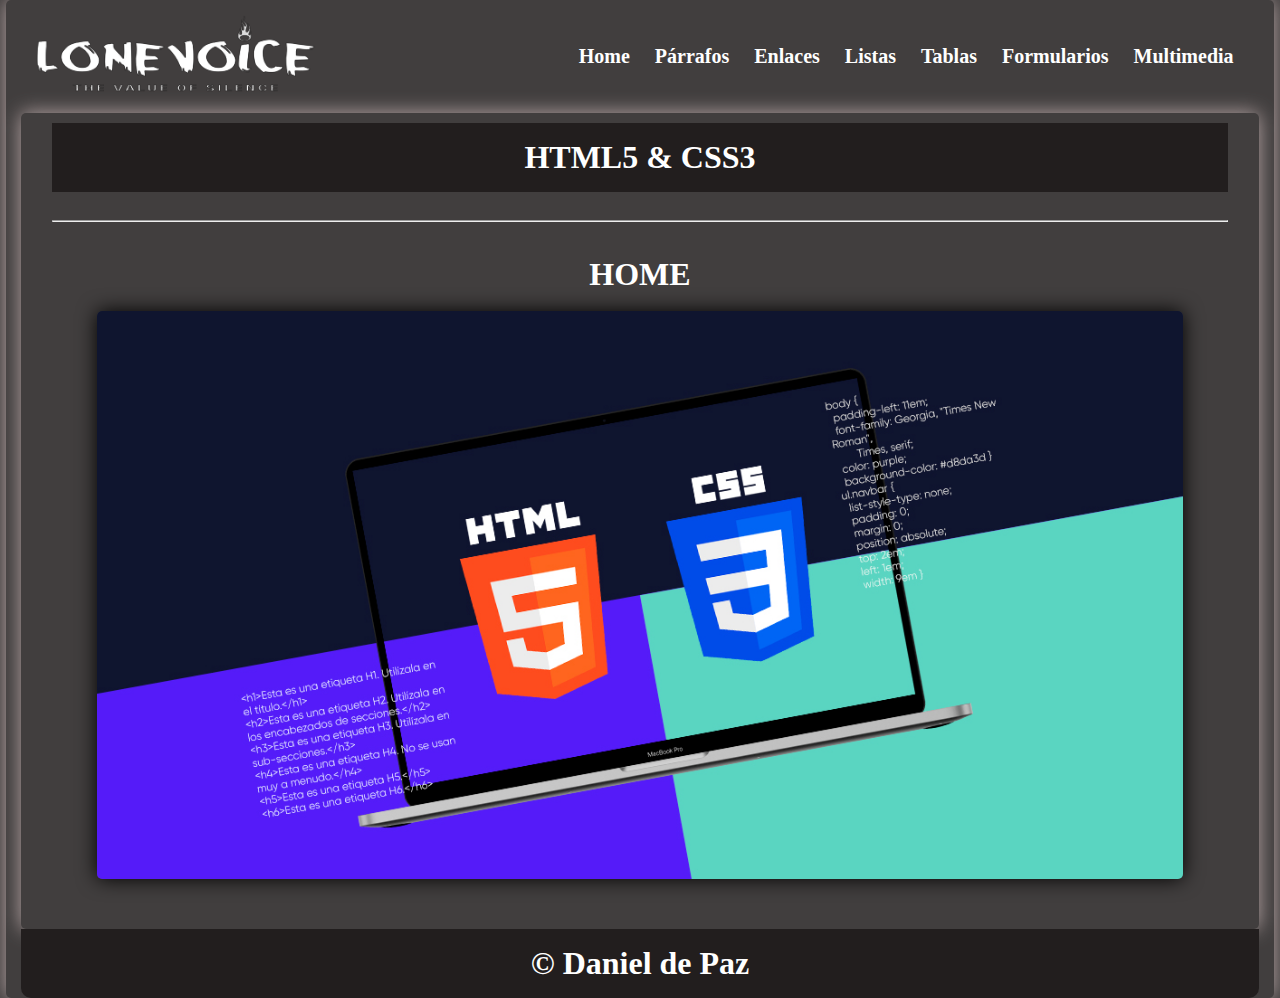
<file: index.html>
<!DOCTYPE html>
<html lang="en">

<head>
    <meta charset="UTF-8">
    <meta name="viewport" content="width=device-width, initial-scale=1.0">
    <title>Curso HTML5-CSS3</title>
    <link rel="stylesheet" href="css/style.css">
</head>

<body style="background-color: #413e3e;">
    <div class="container shadow">
        <header>
            <div class="row align-items-center">
                <div class="col-3"><img src="img/LONEVOICE.png" alt="logo" width="280"></div>
                <div class="col-9">
                    <span id="btnmenu" onclick="opendrawer()">&#9776;</span>
                    <nav id="menu">
                        <ul class="text-right"> 
                            <li>
                                <a href="index.html">
                                    <strong>Home</strong>
                                </a>
                            </li>
                            <li>
                                <a href="parrafos.html">
                                    <strong>Párrafos</strong>
                                </a>
                            </li>
                            <li>
                                <a href="enlaces.html">
                                    <strong>Enlaces</strong>
                                </a>
                            </li>
                            <li>
                                <a href="listas.html">
                                    <strong>Listas</strong>
                                </a>
                            </li>
                            <li>
                                <a href="tablas.html">
                                    <strong>Tablas</strong>
                                </a>
                            </li>
                            <li>
                                <a href="formularios.html">
                                    <strong>Formularios</strong>
                                </a>
                            </li>
                            <li>
                                <a href="multimedia.html">
                                    <strong>Multimedia</strong>
                                </a>
                            </li>
                        </ul>
                    </nav>
                </div>
            </div>
        </header>
        <main class="shadow">
            <div class="px-3">
                <h1 class="text-center bg-azul-o text-white py-3">HTML5 & CSS3</h1>
            </div>
            <div class="px-3">
                <hr>
            </div>
            <div class="py-3">
                <div id="home">
                    <h1 class="text-center">HOME</h1><br>
                    <img src="img/blog.jpg" alt="logohtmlcss" width="90%" class="img-shadow">
                </div>
                
            </div>
        </main>
        <footer>
            <h1 class="bg-azul-o text-center text-white py-3">&copy; Daniel de Paz</h1>
        </footer>
    </div>
    <script>
        function opendrawer() {
            document.getElementById('menu').style.display = 'block';
            document.getElementById('menu').style.witdh = '100%';
        }
    </script>
</body>

</html>
</file>
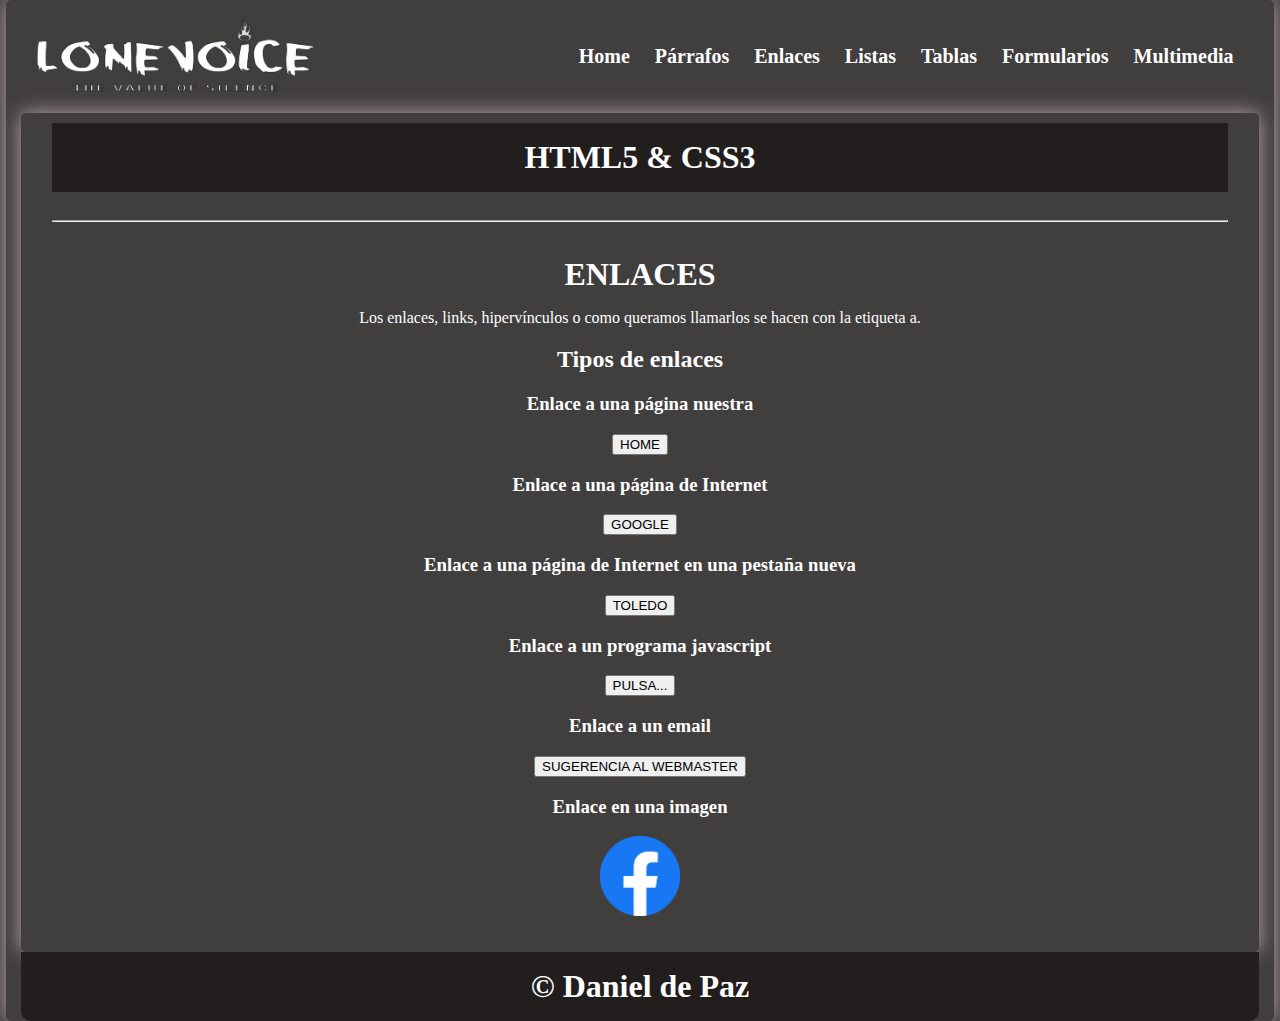
<file: enlaces.html>
<!DOCTYPE html>
<html lang="en">

<head>
    <meta charset="UTF-8">
    <meta name="viewport" content="width=device-width, initial-scale=1.0">
    <title>Curso HTML5-CSS3</title>
    <link rel="stylesheet" href="css/style.css">
</head>

<body style="background-color: #413e3e;">
    <div class="container shadow">
        <header>
            <div class="row align-items-center">
                <div class="col-3"><img src="img/LONEVOICE.png" alt="logo" width="280"></div>
                <div class="col-9">
                    <span id="btnmenu" onclick="opendrawer()">&#9776;</span>
                    <nav id="menu">
                        <ul class="text-right"> 
                            <li>
                                <a href="index.html">
                                    <strong>Home</strong>
                                </a>
                            </li>
                            <li>
                                <a href="parrafos.html">
                                    <strong>Párrafos</strong>
                                </a>
                            </li>
                            <li>
                                <a href="enlaces.html">
                                    <strong>Enlaces</strong>
                                </a>
                            </li>
                            <li>
                                <a href="listas.html">
                                    <strong>Listas</strong>
                                </a>
                            </li>
                            <li>
                                <a href="tablas.html">
                                    <strong>Tablas</strong>
                                </a>
                            </li>
                            <li>
                                <a href="formularios.html">
                                    <strong>Formularios</strong>
                                </a>
                            </li>
                            <li>
                                <a href="multimedia.html">
                                    <strong>Multimedia</strong>
                                </a>
                            </li>
                        </ul>
                    </nav>
                </div>
            </div>
        </header>
        <main class="shadow">
            <div class="px-3">
                <h1 class="text-center bg-azul-o text-white py-3">HTML5 & CSS3</h1>
            </div>
            <div class="px-3">
                <hr>
            </div>
            <div class="py-3">
                <div id="enlaces">
                    <h1 class="text-center">ENLACES</h1>
                    <p>Los enlaces, links, hipervínculos o como queramos llamarlos se hacen con la etiqueta a.</p>
                    <h2>Tipos de enlaces</h2>
                    <h3>Enlace a una página nuestra</h3>
                    <button class="btns"><a href="index.html">Home</a></button>
                    <h3>Enlace a una página de Internet</h3>
                    <button class="btns"><a href="https://www.google.es">Google</a></button>
                    <h3>Enlace a una página de Internet en una pestaña nueva</h3>
                    <button class="btns"><a href="https://www.toledo.es/" target="_blank">Toledo</a></button>
                    <h3>Enlace a un programa javascript</h3>
                    <button class="btns"><a href="javascript:funcion()">pulsa...</a></button>
                    <script>
                        function funcion() {
                            alert('Hola colega');
                        }
                    </script>
                    <h3>Enlace a un email</h3>
                    <button class="btns"><a href="mailto:danidanieldp10@gmail.com">Sugerencia al webmaster</a></button>
                    <h3>Enlace en una imagen</h3>
                    <p class="text-center">
                        <a href="https://www.facebook.com/?locale=es_ES" target="_blank"><img src="img/logofb.png" alt="logofb" width="80"></a>
                    </p>
                </div>
                
            </div>
        </main>
        <footer>
            <h1 class="bg-azul-o text-center text-white py-3">&copy; Daniel de Paz</h1>
        </footer>
    </div>
    <script>
        function opendrawer() {
            document.getElementById('menu').style.display = 'block';
            document.getElementById('menu').style.witdh = '100%';
        }
    </script>
</body>

</html>
</file>
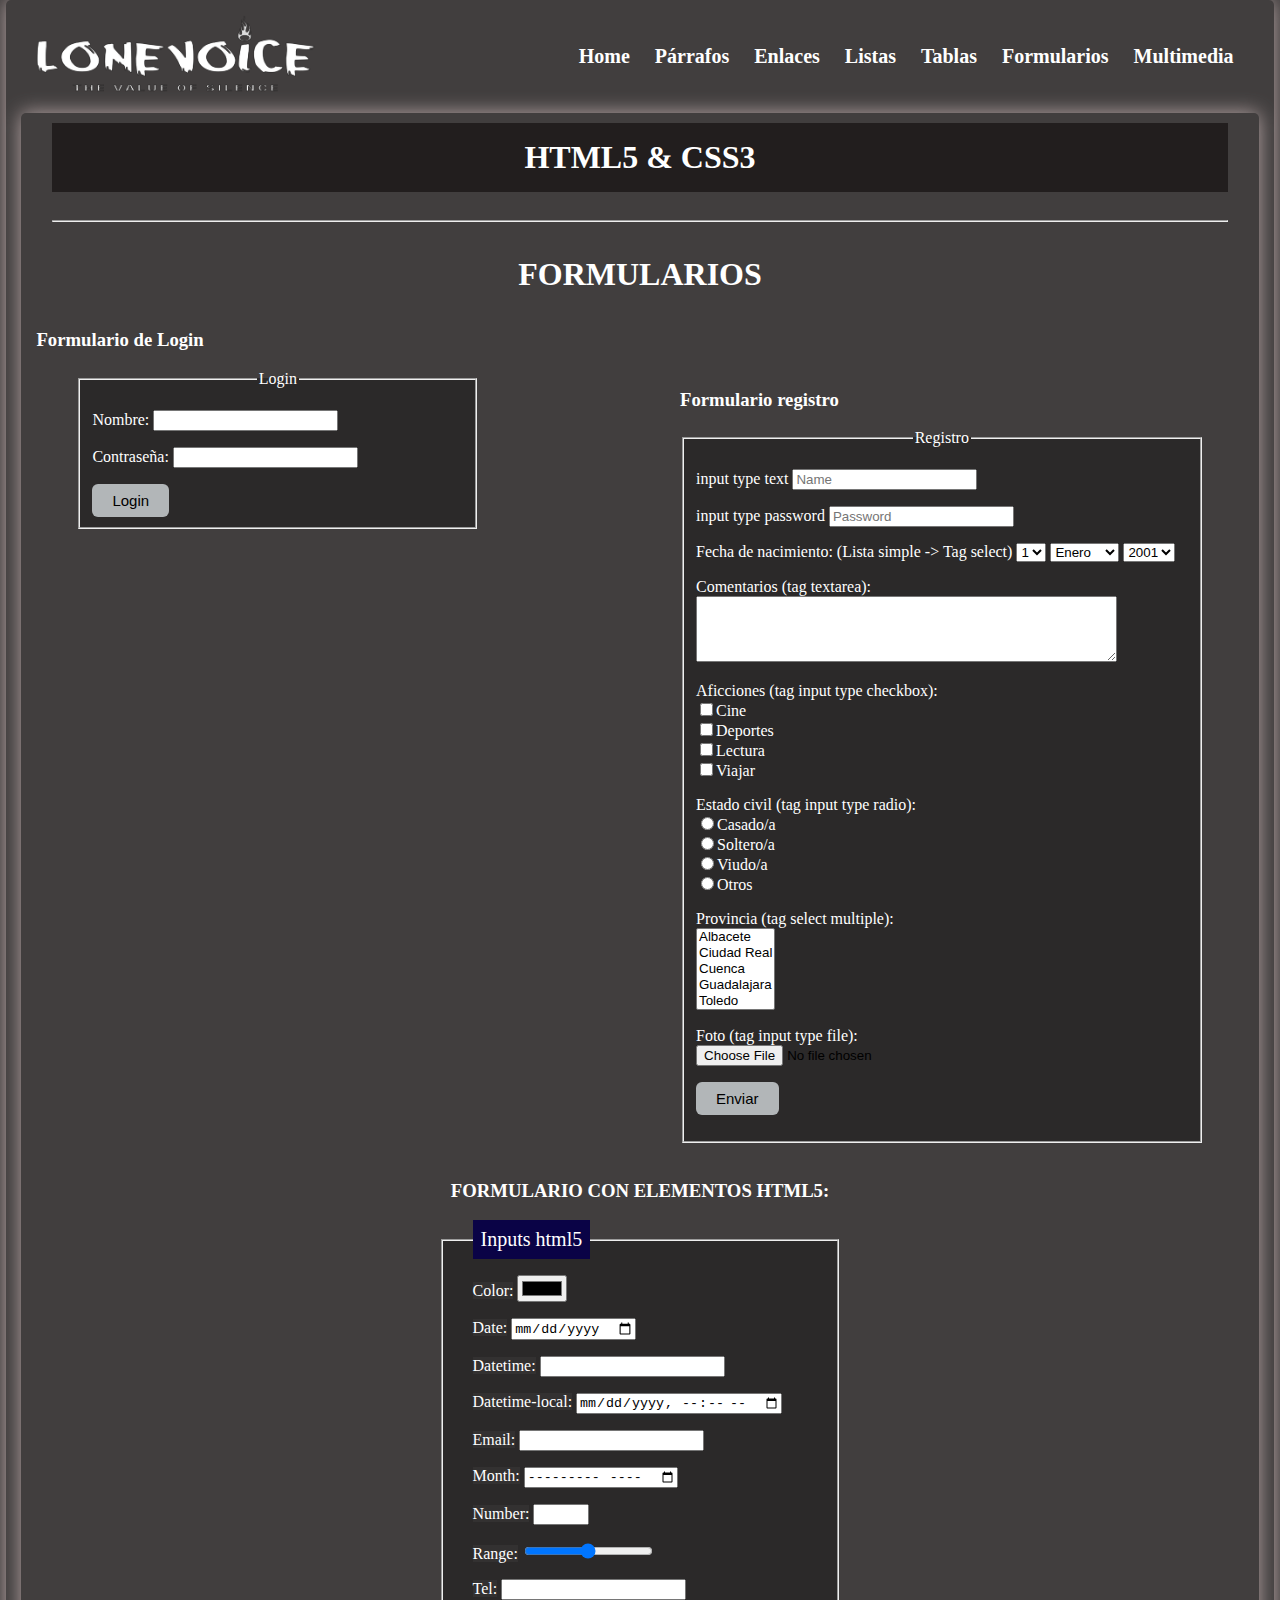
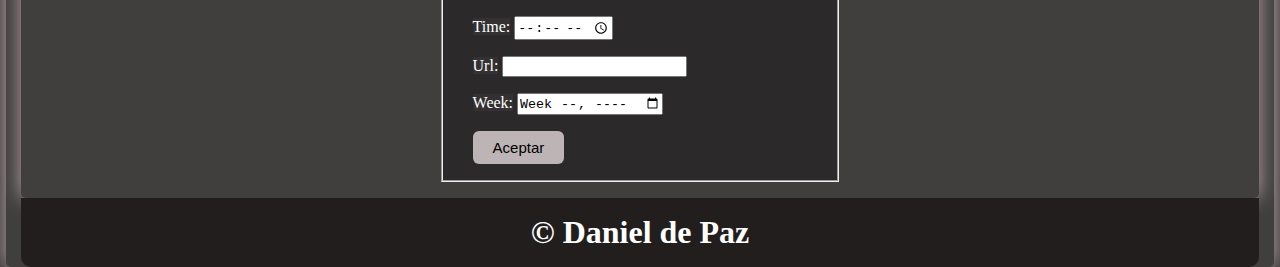
<file: formularios.html>
<!DOCTYPE html>
<html lang="en">

<head>
    <meta charset="UTF-8">
    <meta name="viewport" content="width=device-width, initial-scale=1.0">
    <title>Curso HTML5-CSS3</title>
    <link rel="stylesheet" href="css/style.css">
</head>

<body style="background-color: #413e3e;">
    <div class="container shadow">
        <header>
            <div class="row align-items-center">
                <div class="col-3"><img src="img/LONEVOICE.png" alt="logo" width="280"></div>
                <div class="col-9">
                    <span id="btnmenu" onclick="opendrawer()">&#9776;</span>
                    <nav id="menu">
                        <ul class="text-right">
                            <li>
                                <a href="index.html">
                                    <strong>Home</strong>
                                </a>
                            </li>
                            <li>
                                <a href="parrafos.html">
                                    <strong>Párrafos</strong>
                                </a>
                            </li>
                            <li>
                                <a href="enlaces.html">
                                    <strong>Enlaces</strong>
                                </a>
                            </li>
                            <li>
                                <a href="listas.html">
                                    <strong>Listas</strong>
                                </a>
                            </li>
                            <li>
                                <a href="tablas.html">
                                    <strong>Tablas</strong>
                                </a>
                            </li>
                            <li>
                                <a href="formularios.html">
                                    <strong>Formularios</strong>
                                </a>
                            </li>
                            <li>
                                <a href="multimedia.html">
                                    <strong>Multimedia</strong>
                                </a>
                            </li>
                        </ul>
                    </nav>
                </div>
            </div>
        </header>
        <main class="shadow">
            <div class="px-3">
                <h1 class="text-center bg-azul-o text-white py-3">HTML5 & CSS3</h1>
            </div>
            <div class="px-3">
                <hr>
            </div>
            <div class="py-3">
                <div id="formularios">
                    <h1 class="text-center">FORMULARIOS</h1><br>
                    <h3>Formulario de Login</h3>
                    <form action="page.php" method="post" class="form-login" style="float: left;">
                        <fieldset class="fieldset1">
                            <Legend align="center">Login</Legend>
                            <p>
                                Nombre: <input type="name" name="Nombre">
                            </p>
                            <p>
                                Contraseña: <input type="password" name="Contraseña">
                            </p>
                            <input type="submit" value="Login" class="btn btn-blue">
                        </fieldset>
                    </form>
                    <form action="kk.php" method="post" class="form-registro" style="float: right;">
                        <h3>Formulario registro</h3>
                        <fieldset>
                            <legend align="center">Registro</legend>
                            <p>
                                <label for>input type text</label>
                                <input type="text" name="nombre" id placeholder="Name">
                            </p>
                            <p>
                                <label for>input type password</label>
                                <input type="password" name="Clave" id placeholder="Password">
                            </p>
                            <p>
                                Fecha de nacimiento: (Lista simple -> Tag select)
                                <select name="dia" id>
                                    <option value="1">1</option>
                                    <option value="2">2</option>
                                    <option value="3">3</option>
                                </select>
                                <select name="mes" id>
                                    <option value="1">Enero</option>
                                    <option value="2">Febrero</option>
                                    <option value="3">Marzo</option>
                                    <option value="4">Abril</option>
                                </select>
                                <select name="anio" id>
                                    <option value="1">2001</option>
                                    <option value="2">2002</option>
                                    <option value="3">2003</option>
                                    <option value="4">2004</option>
                                    <option value="5">2005</option>
                                </select>
                            </p>
                            <p>
                                Comentarios (tag textarea):
                                <br>
                                <textarea name="comentarios" id cols="50" rows="4"></textarea>
                            </p>
                            <p>
                                Aficciones (tag input type checkbox):
                                <br>
                                <input type="checkbox" name="Cine" id>Cine <br>
                                <input type="checkbox" name="Deportes" id>Deportes <br>
                                <input type="checkbox" name="Lectura" id>Lectura <br>
                                <input type="checkbox" name="Viajar" id>Viajar <br>
                            </p>
                            <p>
                                Estado civil (tag input type radio):
                                <br>
                                <input type="radio" name="Casado" id>Casado/a <br>
                                <input type="radio" name="Soltero" id>Soltero/a <br>
                                <input type="radio" name="Viudo" id>Viudo/a <br>
                                <input type="radio" name="Otros" id>Otros <br>
                            </p>
                            <p>
                                Provincia (tag select multiple):
                                <br>
                                <select name="provincia" id multiple size="5">
                                    <option value="1" style="color: black;">Albacete</option>
                                    <option value="2" style="color: black;">Ciudad Real</option>
                                    <option value="3" style="color: black;">Cuenca</option>
                                    <option value="4" style="color: black;">Guadalajara</option>
                                    <option value="5" style="color: black;">Toledo</option>
                                </select>
                            </p>
                            <p>
                                Foto (tag input type file):
                                <br>
                                <input type="file" name="foto" id>
                            </p>
                            <p>
                                <input type="submit" value="Enviar" class="btn btn-blue">
                            </p>
                        </fieldset>
                    </form>
                    <div style="clear: both;"></div> <br>
                    <div>
                        <h3 class="text-center">FORMULARIO CON ELEMENTOS HTML5:</h3>
                        <form action="kk.php" method="post" class="form-htm15">
                            <fieldset>
                                <legend>Inputs html5</legend>
                                <p>
                                    <label for>Color:</label>
                                    <input type="color" name="color" id>
                                </p>
                                <p>
                                    <label for>Date:</label>
                                    <input type="date" name="date" id style="color: black;">
                                </p>
                                <p>
                                    <label for>Datetime:</label>
                                    <input type="datetime" name="datetime" id style="color: black;">
                                </p>
                                <p>
                                    <label for>Datetime-local:</label>
                                    <input type="datetime-local" name="datetime-local" id style="color: black;">
                                </p>
                                <p>
                                    <label for>Email:</label>
                                    <input type="email" name="email" id style="color: black;">
                                </p>
                                <p>
                                    <label for>Month:</label>
                                    <input type="month" name="month" id style="color: black;">
                                </p>
                                <p>
                                    <label for>Number:</label>
                                    <input type="number" name="number" id step="2" min="10" max="30"
                                        style="color: black;">
                                </p>
                                <p>
                                    <label for>Range:</label>
                                    <input type="range" name="range" id step="2" min="10" max="30"
                                        style="color: black;">
                                </p>
                                <p>
                                    <label for>Tel:</label>
                                    <input type="tel" name="tel" id style="color: black;">
                                </p>
                                <p>
                                    <label for>Time:</label>
                                    <input type="time" name="time" id style="color: black;">
                                </p>
                                <p>
                                    <label for>Url:</label>
                                    <input type="url" name="url" id style="color: black;">
                                </p>
                                <p>
                                    <label for>Week:</label>
                                    <input type="week" name="week" id style="color: black;">
                                </p>
                                <p>
                                    <input type="submit" value="Aceptar" id class="btn btn-red">
                                </p>
                            </fieldset>
                        </form>
                    </div>
                </div>

            </div>
        </main>
        <footer>
            <h1 class="bg-azul-o text-center text-white py-3">&copy; Daniel de Paz</h1>
        </footer>
    </div>
    <script>
        function opendrawer() {
            document.getElementById('menu').style.display = 'block';
            document.getElementById('menu').style.witdh = '100%';
        }
    </script>
</body>

</html>
</file>
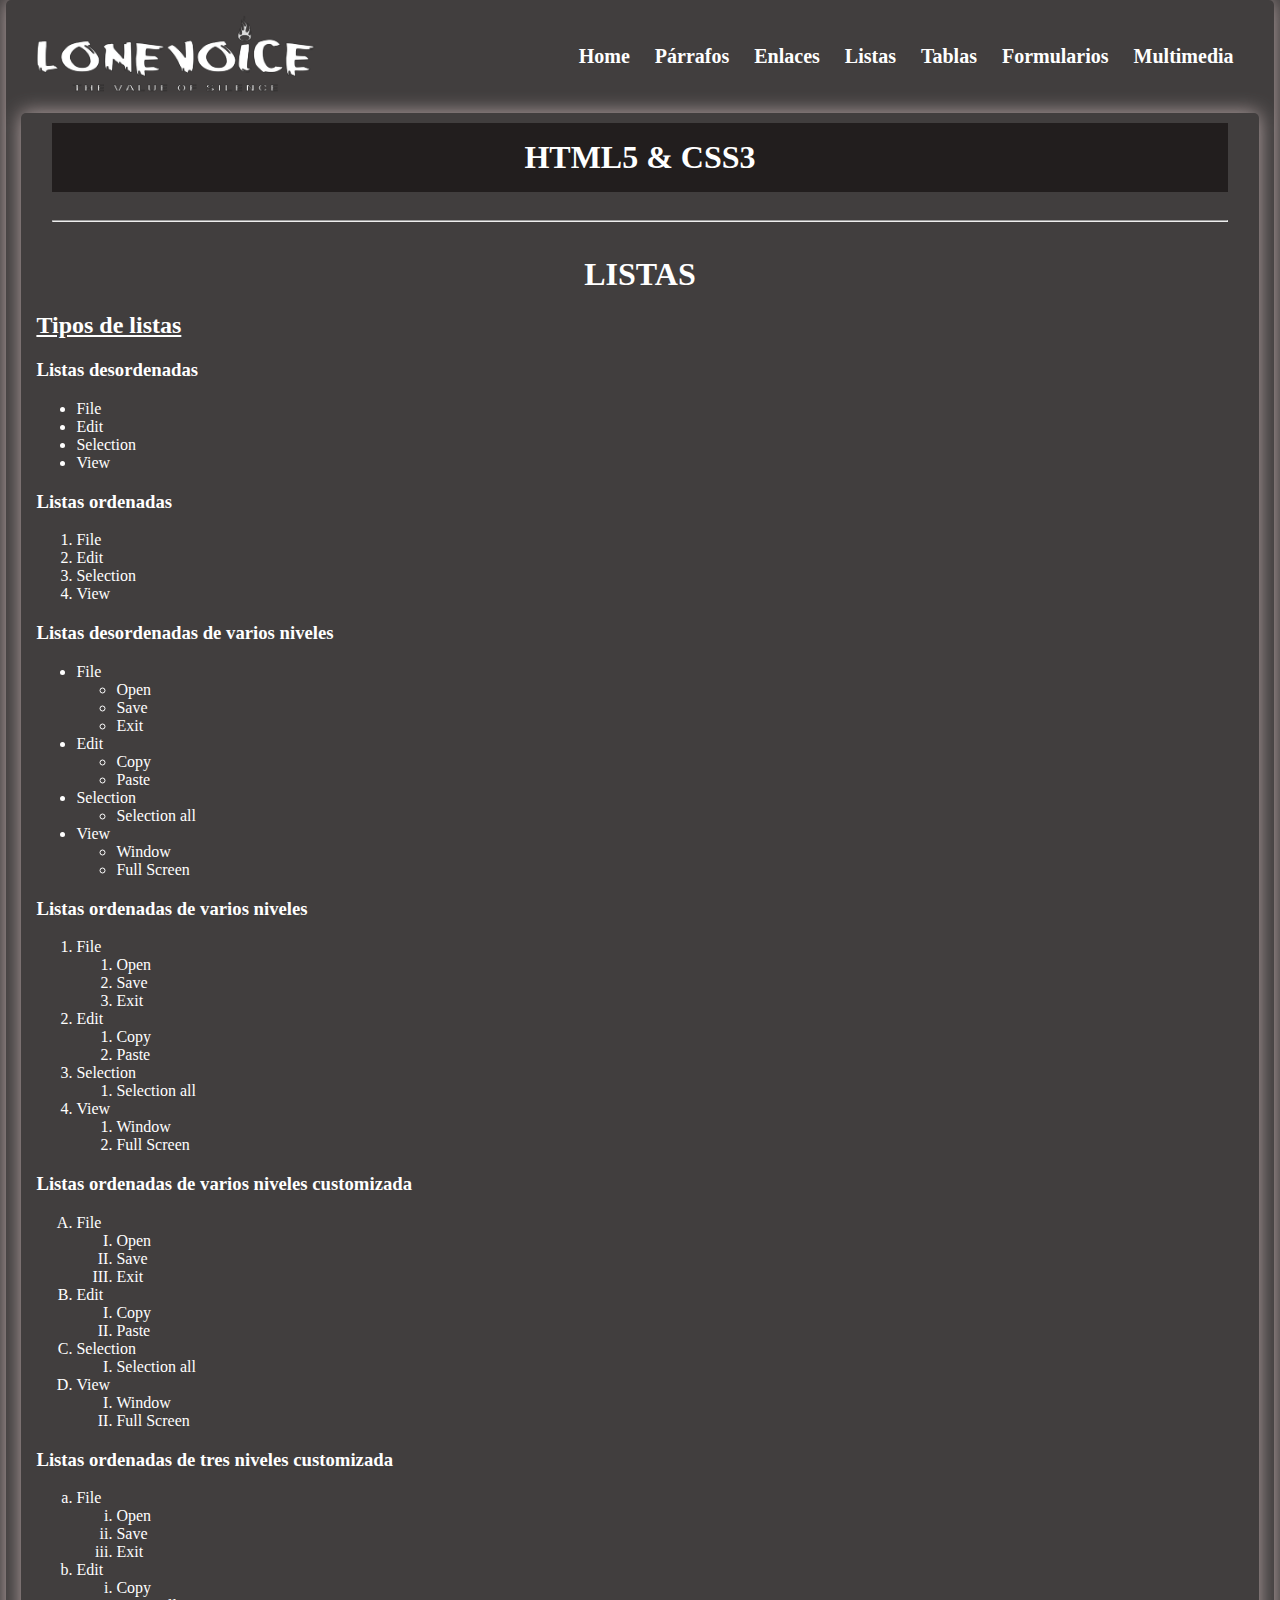
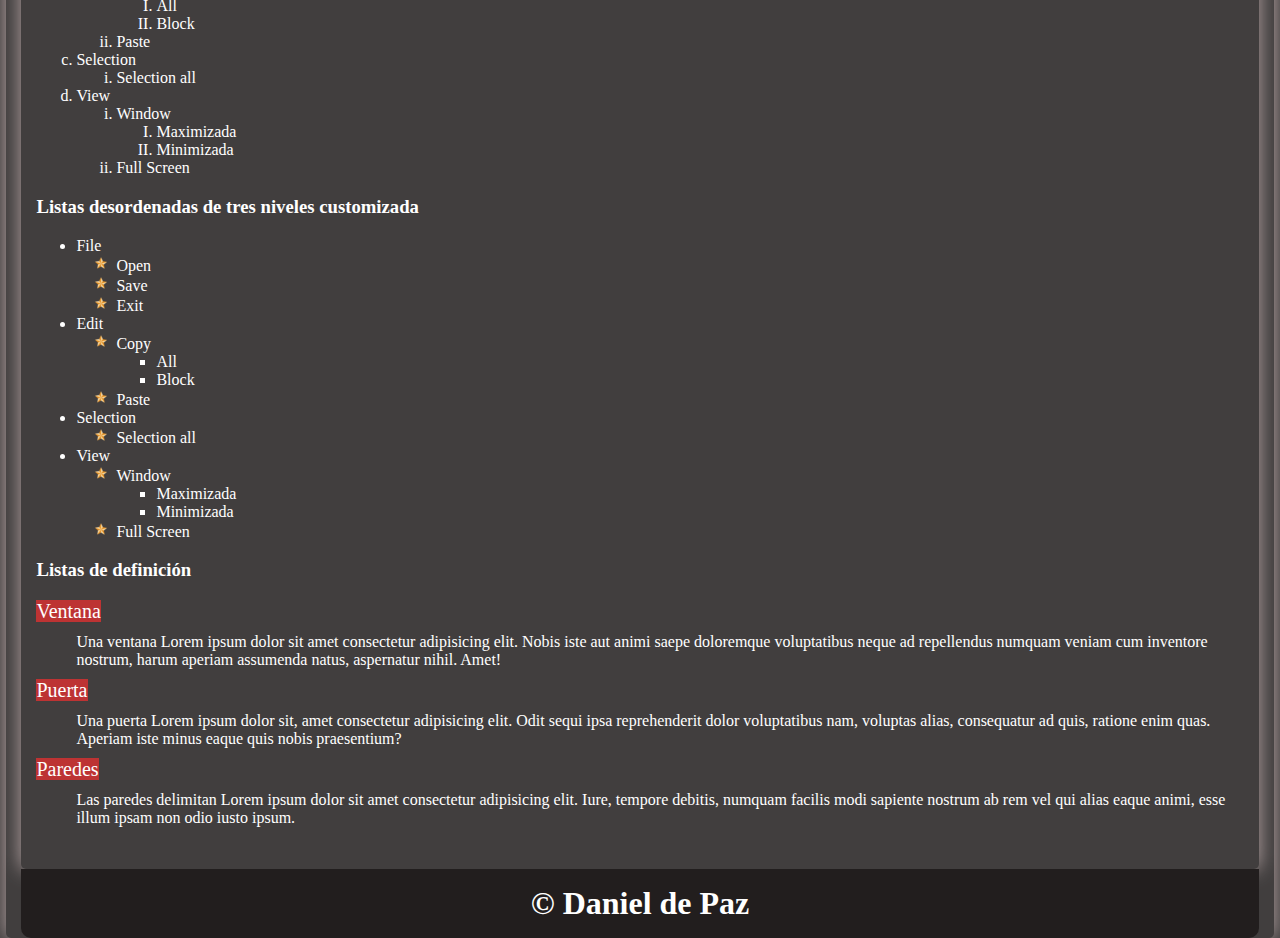
<file: listas.html>
<!DOCTYPE html>
<html lang="en">

<head>
    <meta charset="UTF-8">
    <meta name="viewport" content="width=device-width, initial-scale=1.0">
    <title>Curso HTML5-CSS3</title>
    <link rel="stylesheet" href="css/style.css">
</head>

<body style="background-color: #413e3e;">
    <div class="container shadow">
        <header>
            <div class="row align-items-center">
                <div class="col-3"><img src="img/LONEVOICE.png"
                        alt="logo" width="280"></div>
                <div class="col-9">
                    <span id="btnmenu" onclick="opendrawer()">&#9776;</span>
                    <nav id="menu">
                        <ul class="text-right">
                            <li>
                                <a href="index.html">
                                    <strong>Home</strong>
                                </a>
                            </li>
                            <li>
                                <a href="parrafos.html">
                                    <strong>Párrafos</strong>
                                </a>
                            </li>
                            <li>
                                <a href="enlaces.html">
                                    <strong>Enlaces</strong>
                                </a>
                            </li>
                            <li>
                                <a href="listas.html">
                                    <strong>Listas</strong>
                                </a>
                            </li>
                            <li>
                                <a href="tablas.html">
                                    <strong>Tablas</strong>
                                </a>
                            </li>
                            <li>
                                <a href="formularios.html">
                                    <strong>Formularios</strong>
                                </a>
                            </li>
                            <li>
                                <a href="multimedia.html">
                                    <strong>Multimedia</strong>
                                </a>
                            </li>
                        </ul>
                    </nav>
                </div>
            </div>
        </header>
        <main class="shadow">
            <div class="px-3">
                <h1 class="text-center bg-azul-o text-white py-3">HTML5 & CSS3</h1>
            </div>
            <div class="px-3">
                <hr>
            </div>
            <div class="py-3">
                <div id="listas">
                    <h1 class="text-center">LISTAS</h1>
                    <h2>Tipos de listas</h2>
                    <h3>Listas desordenadas</h3>
                    <ul>
                        <li>File</li>
                        <li>Edit</li>
                        <li>Selection</li>
                        <li>View</li>
                    </ul>
                    <h3>Listas ordenadas</h3>
                    <ol>
                        <li>File</li>
                        <li>Edit</li>
                        <li>Selection</li>
                        <li>View</li>
                    </ol>
                    <h3>Listas desordenadas de varios niveles</h3>
                    <ul>
                        <li>File
                            <ul>
                                <li>Open</li>
                                <li>Save</li>
                                <li>Exit</li>
                            </ul>
                        </li>
                        <li>Edit
                            <ul>
                                <li>Copy</li>
                                <li>Paste</li>
                            </ul>
                        </li>
                        <li>Selection
                            <ul>
                                <li>Selection all</li>
                            </ul>
                        </li>
                        <li>View
                            <ul>
                                <li>Window</li>
                                <li>Full Screen</li>
                            </ul>
                        </li>
                    </ul>
                    <h3>Listas ordenadas de varios niveles</h3>
                    <ol>
                        <li>File
                            <ol>
                                <li>Open</li>
                                <li>Save</li>
                                <li>Exit</li>
                            </ol>
                        </li>
                        <li>Edit
                            <ol>
                                <li>Copy</li>
                                <li>Paste</li>
                            </ol>
                        </li>
                        <li>Selection
                            <ol>
                                <li>Selection all</li>
                            </ol>
                        </li>
                        <li>View
                            <ol>
                                <li>Window</li>
                                <li>Full Screen</li>
                            </ol>
                        </li>
                    </ol>
                    <h3>Listas ordenadas de varios niveles customizada</h3>
                    <div id="listaoc">
                        <ol>
                            <li>File
                                <ol>
                                    <li>Open</li>
                                    <li>Save</li>
                                    <li>Exit</li>
                                </ol>
                            </li>
                            <li>Edit
                                <ol>
                                    <li>Copy</li>
                                    <li>Paste</li>
                                </ol>
                            </li>
                            <li>Selection
                                <ol>
                                    <li>Selection all</li>
                                </ol>
                            </li>
                            <li>View
                                <ol>
                                    <li>Window</li>
                                    <li>Full Screen</li>
                                </ol>
                            </li>
                        </ol>
                    </div>
                    <h3>Listas ordenadas de tres niveles customizada</h3>
                    <div id="listaotc">
                        <ol>
                            <li>File
                                <ol>
                                    <li>Open</li>
                                    <li>Save</li>
                                    <li>Exit</li>
                                </ol>
                            </li>
                            <li>Edit
                                <ol>
                                    <li>Copy
                                        <ol>
                                            <li>All</li>
                                            <li>Block</li>
                                        </ol>
                                    </li>
                                    <li>Paste</li>
                                </ol>
                            </li>
                            <li>Selection
                                <ol>
                                    <li>Selection all</li>
                                </ol>
                            </li>
                            <li>View
                                <ol>
                                    <li>Window
                                        <ol>
                                            <li>Maximizada</li>
                                            <li>Minimizada</li>
                                        </ol>
                                    </li>
                                    <li>Full Screen</li>
                                </ol>
                            </li>
                        </ol>
                    </div>
                    <h3>Listas desordenadas de tres niveles customizada</h3>
                    <div id="listadtc">
                        <ul>
                            <li>File
                                <ul>
                                    <li>Open</li>
                                    <li>Save</li>
                                    <li>Exit</li>
                                </ul>
                            </li>
                            <li>Edit
                                <ul>
                                    <li>Copy
                                        <ul>
                                            <li>All</li>
                                            <li>Block</li>
                                        </ul>
                                    </li>
                                    <li>Paste</li>
                                </ul>
                            </li>
                            <li>Selection
                                <ul>
                                    <li>Selection all</li>
                                </ul>
                            </li>
                            <li>View
                                <ul>
                                    <li>Window
                                        <ul>
                                            <li>Maximizada</li>
                                            <li>Minimizada</li>
                                        </ul>
                                    </li>
                                    <li>Full Screen</li>
                                </ul>
                            </li>
                        </ul>
                    </div>
                    <h3>Listas de definición</h3>
                    <dl>
                        <dt>Ventana</dt>
                        <dd>Una ventana Lorem ipsum dolor sit amet consectetur adipisicing elit. Nobis iste aut animi saepe doloremque voluptatibus neque ad repellendus numquam veniam cum inventore nostrum, harum aperiam assumenda natus, aspernatur nihil. Amet!</dd>
                        <dt>Puerta</dt>
                        <dd>Una puerta Lorem ipsum dolor sit, amet consectetur adipisicing elit. Odit sequi ipsa reprehenderit dolor voluptatibus nam, voluptas alias, consequatur ad quis, ratione enim quas. Aperiam iste minus eaque quis nobis praesentium?</dd>
                        <dt>Paredes</dt>
                        <dd>Las paredes delimitan Lorem ipsum dolor sit amet consectetur adipisicing elit. Iure, tempore debitis, numquam facilis modi sapiente nostrum ab rem vel qui alias eaque animi, esse illum ipsam non odio iusto ipsum.</dd>
                    </dl>
                </div>

            </div>
        </main>
        <footer>
            <h1 class="bg-azul-o text-center text-white py-3">&copy; Daniel de Paz</h1>
        </footer>
    </div>
    <script>
        function opendrawer() {
            document.getElementById('menu').style.display = 'block';
            document.getElementById('menu').style.witdh = '100%';
        }
    </script>
</body>

</html>
</file>
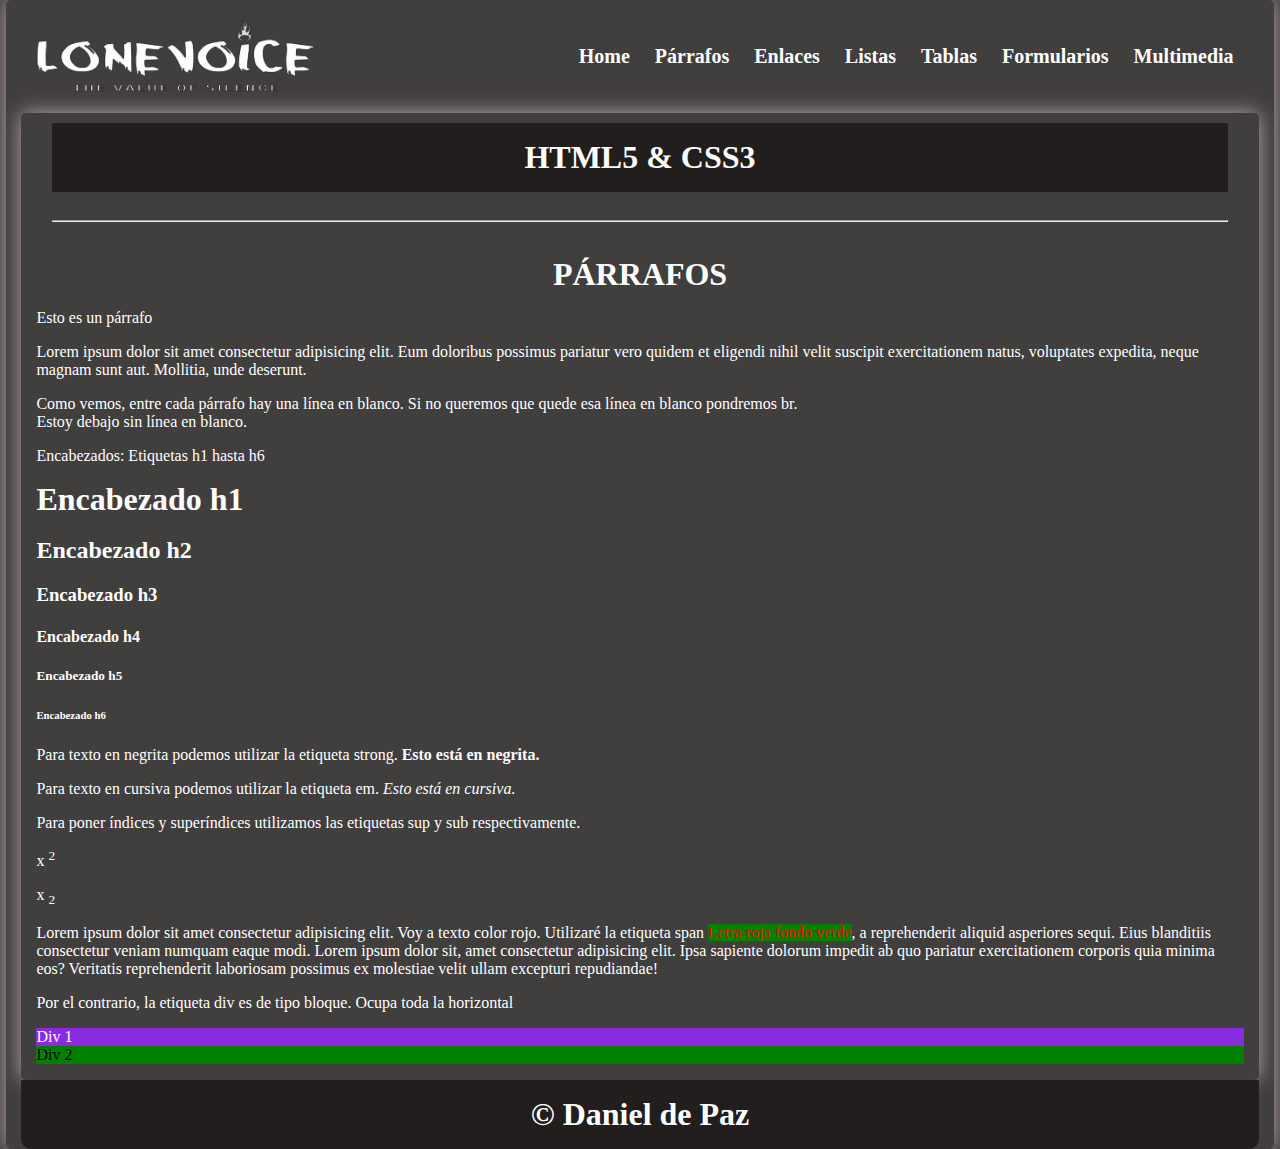
<file: parrafos.html>
<!DOCTYPE html>
<html lang="en">

<head>
    <meta charset="UTF-8">
    <meta name="viewport" content="width=device-width, initial-scale=1.0">
    <title>Curso HTML5-CSS3</title>
    <link rel="stylesheet" href="css/style.css">
</head>

<body style="background-color: #413e3e;">
    <div class="container shadow">
        <header>
            <div class="row align-items-center">
                <div class="col-3"><img src="img/LONEVOICE.png" alt="logo" width="280"></div>
                <div class="col-9">
                    <span id="btnmenu" onclick="opendrawer()">&#9776;</span>
                    <nav id="menu">
                        <ul class="text-right"> 
                            <li>
                                <a href="index.html">
                                    <strong>Home</strong>
                                </a>
                            </li>
                            <li>
                                <a href="parrafos.html">
                                    <strong>Párrafos</strong>
                                </a>
                            </li>
                            <li>
                                <a href="enlaces.html">
                                    <strong>Enlaces</strong>
                                </a>
                            </li>
                            <li>
                                <a href="listas.html">
                                    <strong>Listas</strong>
                                </a>
                            </li>
                            <li>
                                <a href="tablas.html">
                                    <strong>Tablas</strong>
                                </a>
                            </li>
                            <li>
                                <a href="formularios.html">
                                    <strong>Formularios</strong>
                                </a>
                            </li>
                            <li>
                                <a href="multimedia.html">
                                    <strong>Multimedia</strong>
                                </a>
                            </li>
                        </ul>
                    </nav>
                </div>
            </div>
        </header>
        <main class="shadow">
            <div class="px-3">
                <h1 class="text-center bg-azul-o text-white py-3">HTML5 & CSS3</h1>
            </div>
            <div class="px-3">
                <hr>
            </div>
            <div class="py-3">
                <div id="parrafos">
                    <h1 class="text-center">PÁRRAFOS</h1>
                    <p>Esto es un párrafo</p>
                    <p>Lorem ipsum dolor sit amet consectetur adipisicing elit. Eum doloribus possimus pariatur vero quidem et eligendi nihil velit suscipit exercitationem natus, voluptates expedita, neque magnam sunt aut. Mollitia, unde deserunt.</p>
                    <p>Como vemos, entre cada párrafo hay una línea en blanco. Si no queremos que quede esa línea en blanco pondremos br.<br>
                        Estoy debajo sin línea en blanco.</p>
                    <p>Encabezados: Etiquetas h1 hasta h6</p>
                    <h1>Encabezado h1</h1>
                    <h2>Encabezado h2</h2>
                    <h3>Encabezado h3</h3>
                    <h4>Encabezado h4</h4>
                    <h5>Encabezado h5</h5>
                    <h6>Encabezado h6</h6>

                    <p>Para texto en negrita podemos utilizar la etiqueta strong. <strong>Esto está en negrita.</strong></p>
                    <p>Para texto en cursiva podemos utilizar la etiqueta em. <em>Esto está en cursiva.</em></p>
                    <p>Para poner índices y superíndices utilizamos las etiquetas sup y sub respectivamente.</p>
                    <p>x <sup>2</sup></p>
                    <p>x <sub>2</sub></p>

                    <p>Lorem ipsum dolor sit amet consectetur adipisicing elit. Voy a texto color rojo. Utilizaré la etiqueta span <span style="color: red; background-color: green;">Letra roja fondo verde</span>, a reprehenderit aliquid asperiores sequi. Eius blanditiis consectetur veniam numquam eaque modi. Lorem ipsum dolor sit, amet consectetur adipisicing elit. Ipsa sapiente dolorum impedit ab quo pariatur exercitationem corporis quia minima eos? Veritatis reprehenderit laboriosam possimus ex molestiae velit ullam excepturi repudiandae!</p>

                    <p>Por el contrario, la etiqueta div es de tipo bloque. Ocupa toda la horizontal</p>

                    <div style="color: rgb(255, 255, 255); background-color: blueviolet;">Div 1</div>
                    <div style="color: black; background-color: green;">Div 2</div>
                </div>
                
            </div>
        </main>
        <footer>
            <h1 class="bg-azul-o text-center text-white py-3">&copy; Daniel de Paz</h1>
        </footer>
    </div>
    <script>
        function opendrawer() {
            document.getElementById('menu').style.display = 'block';
            document.getElementById('menu').style.witdh = '100%';
        }
    </script>
</body>

</html>
</file>
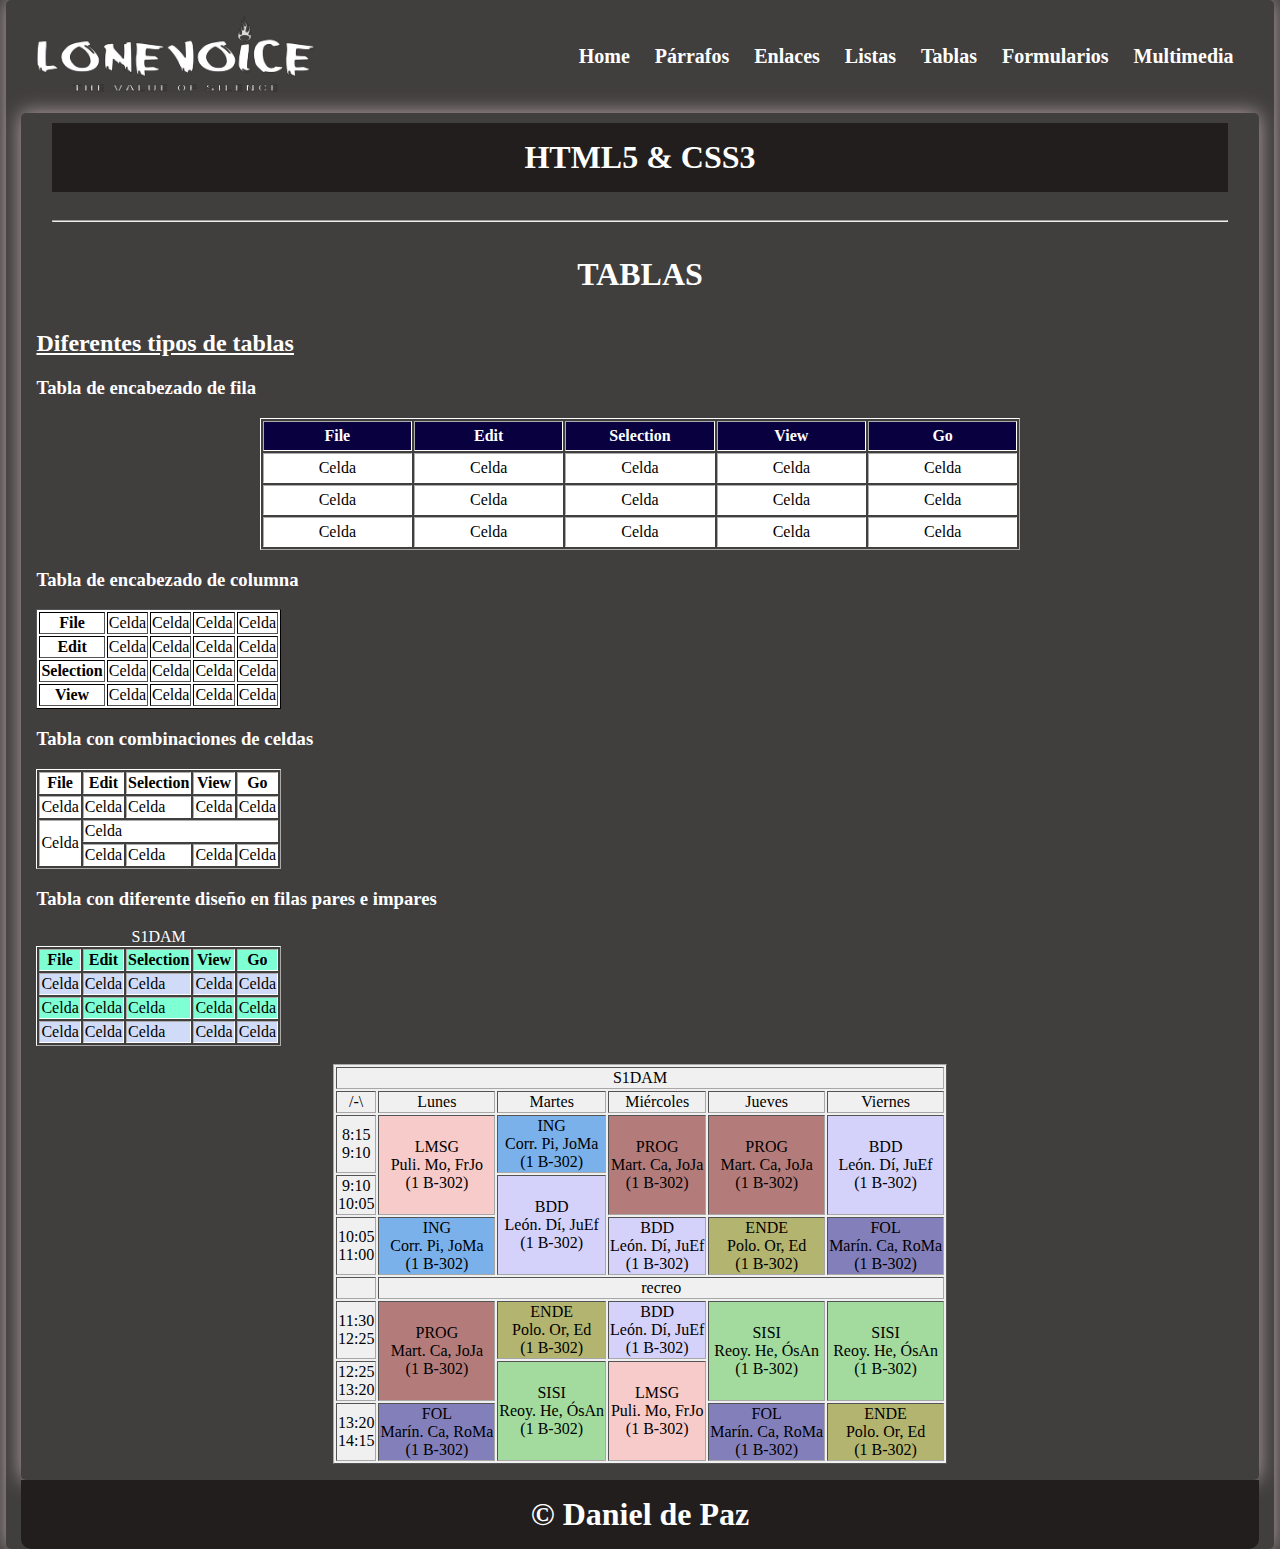
<file: tablas.html>
<!DOCTYPE html>
<html lang="en">

<head>
    <meta charset="UTF-8">
    <meta name="viewport" content="width=device-width, initial-scale=1.0">
    <title>Curso HTML5-CSS3</title>
    <link rel="stylesheet" href="css/style.css">
</head>

<body style="background-color: #413e3e;">
    <div class="container shadow">
        <header>
            <div class="row align-items-center">
                <div class="col-3"><img src="img/LONEVOICE.png"
                        alt="logo" width="280"></div>
                <div class="col-9">
                    <span id="btnmenu" onclick="opendrawer()">&#9776;</span>
                    <nav id="menu">
                        <ul class="text-right">
                            <li>
                                <a href="index.html">
                                    <strong>Home</strong>
                                </a>
                            </li>
                            <li>
                                <a href="parrafos.html">
                                    <strong>Párrafos</strong>
                                </a>
                            </li>
                            <li>
                                <a href="enlaces.html">
                                    <strong>Enlaces</strong>
                                </a>
                            </li>
                            <li>
                                <a href="listas.html">
                                    <strong>Listas</strong>
                                </a>
                            </li>
                            <li>
                                <a href="tablas.html">
                                    <strong>Tablas</strong>
                                </a>
                            </li>
                            <li>
                                <a href="formularios.html">
                                    <strong>Formularios</strong>
                                </a>
                            </li>
                            <li>
                                <a href="multimedia.html">
                                    <strong>Multimedia</strong>
                                </a>
                            </li>
                        </ul>
                    </nav>
                </div>
            </div>
        </header>
        <main class="shadow">
            <div class="px-3">
                <h1 class="text-center bg-azul-o text-white py-3">HTML5 & CSS3</h1>
            </div>
            <div class="px-3">
                <hr>
            </div>
            <div class="py-3">
                <div id="tablas">
                    <h1 class="text-center">TABLAS</h1><br>
                    <h2><u>Diferentes tipos de tablas</u></h2>
                    <h3>Tabla de encabezado de fila</h3>
                    <table class="tabla" border="1" style="border-color: rgb(255, 255, 255);">
                        <tr>
                            <th>File</th>
                            <th>Edit </th>
                            <th>Selection</th>
                            <th>View</th>
                            <th>Go</th>
                        </tr>
                        <tr>
                            <td>Celda</td>
                            <td>Celda</td>
                            <td>Celda</td>
                            <td>Celda</td>
                            <td>Celda</td>
                        </tr>
                        <tr>
                            <td>Celda</td>
                            <td>Celda</td>
                            <td>Celda</td>
                            <td>Celda</td>
                            <td>Celda</td>
                        </tr>
                        <tr>
                            <td>Celda</td>
                            <td>Celda</td>
                            <td>Celda</td>
                            <td>Celda</td>
                            <td>Celda</td>
                        </tr>
                    </table>
                    <h3>Tabla de encabezado de columna</h3>
                    <table class="tabla2" border="1" style="border-color: rgb(0, 0, 0);">
                        <tr>
                            <th>File</th>
                            <td>Celda </td>
                            <td>Celda</td>
                            <td>Celda</td>
                            <td>Celda</td>
                        </tr>
                        <tr>
                            <th>Edit</th>
                            <td>Celda</td>
                            <td>Celda</td>
                            <td>Celda</td>
                            <td>Celda</td>
                        </tr>
                        <tr>
                            <th>Selection</th>
                            <td>Celda</td>
                            <td>Celda</td>
                            <td>Celda</td>
                            <td>Celda</td>
                        </tr>
                        <tr>
                            <th>View</th>
                            <td>Celda</td>
                            <td>Celda</td>
                            <td>Celda</td>
                            <td>Celda</td>
                        </tr>
                    </table>
                    <h3>Tabla con combinaciones de celdas</h3>
                    <table class="tablacomb" border="1" style="border-color: white;">
                        <tr>
                            <th>File</th>
                            <th>Edit </th>
                            <th>Selection</th>
                            <th>View</th>
                            <th>Go</th>
                        </tr>
                        <tr>
                            <td>Celda</td>
                            <td>Celda</td>
                            <td>Celda</td>
                            <td>Celda</td>
                            <td>Celda</td>
                        </tr>
                        <tr>
                            <td rowspan="2">Celda</td>
                            <td colspan="5">Celda</td>
                        </tr>
                        <tr>
                            <td>Celda</td>
                            <td>Celda</td>
                            <td>Celda</td>
                            <td>Celda</td>
                        </tr>
                    </table>
                    <h3>Tabla con diferente diseño en filas pares e impares</h3>
                    <table class="tabla3" border="1" style="border-color: white;">
                        <caption>S1DAM</caption>
                        <tr>
                            <th>File</th>
                            <th>Edit </th>
                            <th>Selection</th>
                            <th>View</th>
                            <th>Go</th>
                        </tr>
                        <tr>
                            <td>Celda</td>
                            <td>Celda</td>
                            <td>Celda</td>
                            <td>Celda</td>
                            <td>Celda</td>
                        </tr>
                        <tr>
                            <td>Celda</td>
                            <td>Celda</td>
                            <td>Celda</td>
                            <td>Celda</td>
                            <td>Celda</td>
                        </tr>
                        <tr>
                            <td>Celda</td>
                            <td>Celda</td>
                            <td>Celda</td>
                            <td>Celda</td>
                            <td>Celda</td>
                        </tr>
                    </table> <br>

                    <table class="table" border="1" style="border-color: #a7a7a7;">
                        <tr>
                            <td colspan="6">S1DAM</td>
                        </tr>
                        <tr>
                            <td>/-\</td>
                            <td>Lunes</td>
                            <td>Martes</td>
                            <td>Miércoles</td>
                            <td>Jueves</td>
                            <td>Viernes</td>
                        </tr>
                        <tr>
                            <td>8:15<br>9:10</td>
                            <td class="fondo_lm" rowspan="2">LMSG<br>Puli. Mo, FrJo<br>(1 B-302)</td>
                            <td class="fondo_ing">ING<br>Corr. Pi, JoMa<br>(1 B-302)</td>
                            <td class="fondo_prog" rowspan="2">PROG<br>Mart. Ca, JoJa<br>(1 B-302)</td>
                            <td class="fondo_prog" rowspan="2">PROG<br>Mart. Ca, JoJa<br>(1 B-302)</td>
                            <td class="fondo_bdd" rowspan="2">BDD<br>León. Dí, JuEf<br>(1 B-302)</td>
                        </tr>
                        <tr>
                            <td>9:10<br>10:05</td>
                            <td class="fondo_bdd" rowspan="2">BDD<br>León. Dí, JuEf<br>(1 B-302)</td>
                        </tr>
                        <tr>
                            <td>10:05<br>11:00</td>
                            <td class="fondo_ing">ING<br>Corr. Pi, JoMa<br>(1 B-302)</td>
                            <td class="fondo_bdd">BDD<br>León. Dí, JuEf<br>(1 B-302)</td>
                            <td class="fondo_ende">ENDE<br>Polo. Or, Ed<br>(1 B-302)</td>
                            <td class="fondo_fol">FOL<br>Marín. Ca, RoMa<br>(1 B-302)</td>
                        </tr>
                        <tr>
                            <td></td>
                            <td colspan="5">recreo</td>
                        </tr>
                        <tr>
                            <td>11:30<br>12:25</td>
                            <td class="fondo_prog" rowspan="2">PROG<br>Mart. Ca, JoJa<br>(1 B-302)</td>
                            <td class="fondo_ende">ENDE<br>Polo. Or, Ed<br>(1 B-302)</td>
                            <td class="fondo_bdd">BDD<br>León. Dí, JuEf<br>(1 B-302)</td>
                            <td class="fondo_sisi" rowspan="2">SISI<br>Reoy. He, ÓsAn<br>(1 B-302)</td>
                            <td class="fondo_sisi" rowspan="2">SISI<br>Reoy. He, ÓsAn<br>(1 B-302)</td>
                        </tr>
                        <tr>
                            <td>12:25<br>13:20</td>
                            <td class="fondo_sisi" rowspan="2">SISI<br>Reoy. He, ÓsAn<br>(1 B-302)</td>
                            <td class="fondo_lm" rowspan="2">LMSG<br>Puli. Mo, FrJo<br>(1 B-302)</td>
                        </tr>
                        <tr>
                            <td>13:20<br>14:15</td>
                            <td class="fondo_fol">FOL<br>Marín. Ca, RoMa<br>(1 B-302)</td>
                            <td class="fondo_fol">FOL<br>Marín. Ca, RoMa<br>(1 B-302)</td>
                            <td class="fondo_ende">ENDE<br>Polo. Or, Ed<br>(1 B-302)</td>
                        </tr>
                    </table>
                </div>

            </div>
        </main>
        <footer>
            <h1 class="bg-azul-o text-center text-white py-3">&copy; Daniel de Paz</h1>
        </footer>
    </div>
    <script>
        function opendrawer() {
            document.getElementById('menu').style.display = 'block';
            document.getElementById('menu').style.witdh = '100%';
        }
    </script>
</body>

</html>
</file>
<file: css/style.css>
body {
    margin: 0;
}

* {
    box-sizing: border-box;
    color: rgb(255, 255, 255);
}

/* For desktop: */
.container {
    width: 99%;
    margin: 0 auto;
}

/* For mobile: */
@media screen and (max-width: 1000px) {
    .container {
        width: 100%;
    }
}

/* For desktop: */
.row {
    display: flex;
    justify-content: space-between;
    align-items: center;
}

/* For mobile: */
@media screen and (max-width: 1000px) {
    .row {
        flex-wrap: wrap;
    }
}

.justify-content-between {
    justify-content: space-between;
}

.align-items-center {
    align-items: center;
}

/* For desktop: */
.col-1 {
    width: 8.33%;
}

.col-2 {
    width: 16.66%;
}

.col-3 {
    width: 15%;
}

.col-4 {
    width: 33.33%;
}

.col-5 {
    width: 41.66%;
}

.col-6 {
    width: 50%;
}

.col-7 {
    width: 58.33%;
}

.col-8 {
    width: 66.66%;
}

.col-9 {
    width: 75%;
}

.col-10 {
    width: 83.33%;
}

.col-11 {
    width: 91.66%;
}

.col-12 {
    width: 100%;
}

/* For mobile: */
@media only screen and (max-width: 1000px) {
    [class*="col-"] {
        width: 100%;
    }
}

/* For desktop: */
[class*="col-"] {
    padding: 15px;
}

.shadow {
    box-shadow: 0 0 20px rgb(184, 167, 167);
    border-radius: 5px;
    padding: 0 15px;
}

.img-shadow {
    box-shadow: 0 0 20px rgb(0, 0, 0);
    border-radius: 5px;
    margin-bottom: 30px;
}

nav ul {
    padding: 0;
    margin: 0;
    list-style-type: none;
}

nav li {
    display: inline;
    padding: 10px;
    font-size: 20px;
}

/* For mobile: */
@media screen and (max-width: 1000px) {
    nav li {
        display: flex;
        justify-content: center;
        font-size: 30px;
    }

    nav ul {
        background-color: rgb(231, 219, 219);
    }
}

nav li a {
    color: rgb(0, 0, 0);
}

nav li:hover {
    background-color: rgb(110, 104, 104);
}

.text-right {
    text-align: right;
}

a {
    text-decoration: none;
}

.text-center {
    text-align: center;
    color: white;
}

.py-3 {
    padding: 16px 0;
}

.px-3 {
    padding: 10px 16px;
}

.p-3 {
    padding: 16px;
}

.bg-azul-o {
    background-color: rgb(34, 30, 30);
}

.bg-azul-c {
    background-color: rgb(240, 249, 252);
}

.text-white {
    color: white;
}

footer h1 {
    border-bottom-left-radius: 10px;
}

footer h1 {
    border-bottom-right-radius: 10px;
}

h1 {
    margin: 0;
}

#btnmenu {
    font-size: 40px;
    display: none;
}

/* For mobile: */
@media screen and (max-width: 1000px) {
    #btnmenu {
        display: inline;
        justify-content: center;
    }

    #menu {
        display: none;
    }
}

@media screen and (max-width: 1600px) and (min-width: 1000px) {
    #menu {
        display: block;
    }
}

#home {
    text-align: center;
}

#enlaces {
    text-align: center;
}

.btns a {
    color: black;
    text-transform: uppercase;
}

#listas h2 {
    text-decoration: underline;
}

#listaoc ol {
    list-style-type: upper-alpha;
}

#listaoc ol ol {
    list-style-type: upper-roman;
}

#listaotc ol {
    list-style-type: lower-alpha;
}

#listaotc ol ol {
    list-style-type: lower-roman;
}

#listaotc ol ol ol {
    list-style-type: upper-roman;
}

#listadtc ul ul {
    list-style-image: url(../img/estrella2.png);
}

#listadtc ul ul ul {
    list-style-image: none;
    list-style-type: square;
}

dt {
    background-color: rgb(189, 51, 51);
    color: white;
    font-size: 20px;
    display: inline;
}

dd {
    padding: 10px 0;
}

.table {
    text-align: center;
    margin: 0 auto;
    background-color: #f0f0f0;
    font-family: Cambria, Cochin, Georgia, Times, 'Times New Roman', serif;
}

.table th {
    color: white;
}

.table td {
    color: black;
}

.fondo_lm {
    background-color: #f7cbc9;
}

.fondo_ing {
    background-color: #7bb1eb;
}

.fondo_prog {
    background-color: #b37c7a;
}

.fondo_fol {
    background-color: #837fbb;
}

.fondo_bdd {
    background-color: #d4d1fb;
}

.fondo_ende {
    background-color: #b2b46f;
    ;
}

.fondo_sisi {
    background-color: #a2db9d;
}

.tabla {
    text-align: center;
    margin: 0 auto;
}

.tabla th {
    background: #08003f;
    color: white;
    padding: 5px 0;
}

.tabla td {
    padding: 5px 55px;
    background: #ffffff;
    color: black;
}

.tabla2 {
    text-align: center;
    background: white;
}

.tabla2 td {
    color: black;
}

.tabla2 th {
    color: black;
}

.tablacomb td {
    background: white;
    color: black;
}

.tablacomb th {
    background: white;
    color: black;
}

.tabla3 th {
    background-color: #7fffd4;
    color: black;
}

.tabla3 tr:nth-child(odd) td {
    background-color: #7fffd4;
    color: black;
}

.tabla3 tr:nth-child(even) td {
    background-color: #d0dbf8;
    color: black;
}

form.form-login {
    width: 40%;
    padding: 0 40px;
}

form.form-registro {
    width: 50%;
    padding: 0 40px;
}

.fieldset1 {
    background-color: #2b2929;
}

.btn {
    border: 0;
    padding: 8px 20px;
    border-radius: 6px;
    font-size: 15px;
}

.btn-blue {
    background-color: #b2b6b8;
    color: white;
}

form.form-htm15 {
    width: 40%;
    margin: 0 auto;
    padding: 0 40px;
    flex-direction: column;
    justify-content: center;
    align-items: center;
}

.form-login input {
    color: black;
}

.form-registro fieldset {
    background-color: #2b2929;
}

.form-registro input {
    color: black;
}

.form-registro select {
    color: black;
}

.form-registro textarea {
    color: black;
}

form.form-htm15 legend {
    background-color: #0a0346;
    color: white;
    padding: 8px;
    font-size: 20px;
}

form.form-htm15 fieldset {
    padding: 0 30px;
    background-color: #2b2929;
}

form.form-htm15 label {
    background-color: #333131;
    color: rgb(255, 255, 255);
}

.btn-red {
    background-color: #bdb5b5;
    color: rgb(0, 0, 0);
}

.video1 {
    display: block;
    border-width: 6px;
    border-style: groove;
    border-color: #221e1e;
}

.embed-container {
    position: relative;
    padding-bottom: 56.25%;
    height: 0;
    overflow: hidden;
    border-width: 6px;
    border-style: groove;
    border-color: #221e1e;
}

.embed-container iframe {
    position: absolute;
    top: 0;
    left: 0;
    width: 100%;
    height: 100%;
}
</file>
